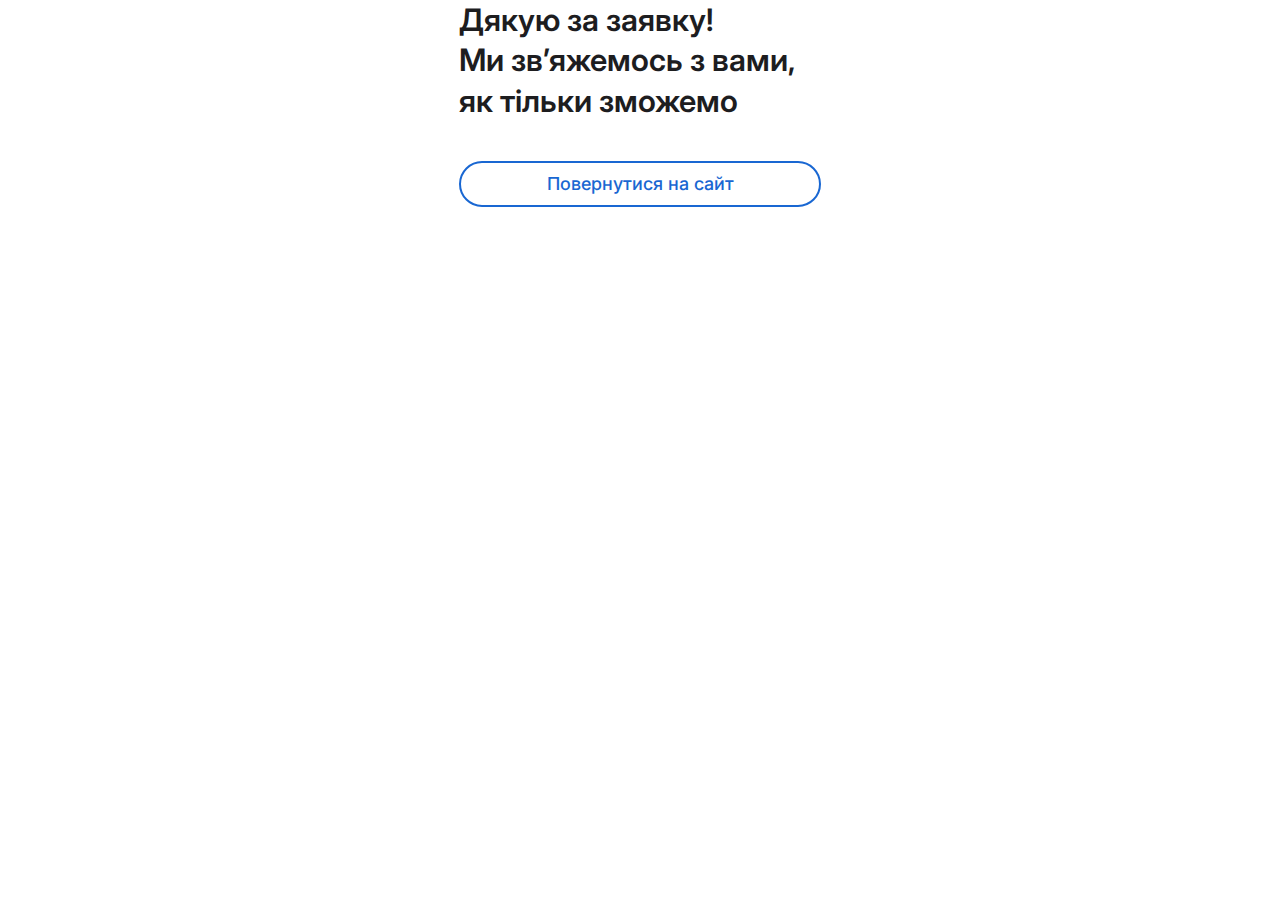
<file: success.html>
<!DOCTYPE html>
<html lang="en">

<head>
    <meta charset="UTF-8">
    <meta name="viewport" content="width=device-width, initial-scale=1.0">
    <link href="success.css" rel="stylesheet" type="text/css">
    <link rel="preconnect" href="https://fonts.googleapis.com">
    <link rel="preconnect" href="https://fonts.gstatic.com" crossorigin>
    <link href="https://fonts.googleapis.com/css2?family=Inter:wght@100;200;300;400;500;600;700;800;900&display=swap"
    rel="stylesheet">
    <script src="https://cdn.jsdelivr.net/npm/gsap@3.12.5/dist/gsap.min.js"></script>
    <title>Macaron_ingraient</title>
</head>

<body>
    <div class="mobile_overfolw">

        <div class="success">
            <h1 class="success_title">
                <p>Дякую за заявку!</p>
                <p>Ми зв’яжемось з вами, як тільки зможемо</p>
            </h1>
            <a class="success_button" href="index.html">Повернутися на сайт</a>
        </div>

    </div>

    <script type='text/javascript' defer src='success.js'></script>
</body>

</html>
</file>
<file: success.css>
html {
    -moz-osx-font-smoothing: grayscale;
    -webkit-font-smoothing: antialiased;
    text-rendering: optimizeLegibility;
    font-feature-settings: 'liga';
  }
* {
    box-sizing: border-box;
    margin-block-start: 0;
    margin-block-end: 0;
} 
body {
    padding: 0;
    margin: 0;
    overflow-x: hidden;
    width: 390px;
    height: 100vh;
    margin: 0 auto;
}

.success {
    height: 100%;
    width: 100%;
    padding: 0 14px;
    display: flex;
    flex-direction: column;
    align-items: center;
    justify-content: center;
    gap: 40px;
}
.success_title {
    color: #1D1D1F;
    font-family: "Inter", sans-serif;
    font-size: 31px;
    font-weight: 600;
    line-height: 130%;
}
.success_button {
    text-decoration: none;
    width: 100%;
    display: flex;
    flex-direction: column;
    align-items: center;
    justify-content: center;
    color: #1967D2;
    border: 2px solid #1967D2;
    font-family: "Inter", sans-serif;
    font-size: 18px;
    font-weight: 500;
    line-height: 100%;
    padding: 12px 20px 12px 20px;
    border-radius: 100px;
}
</file>
